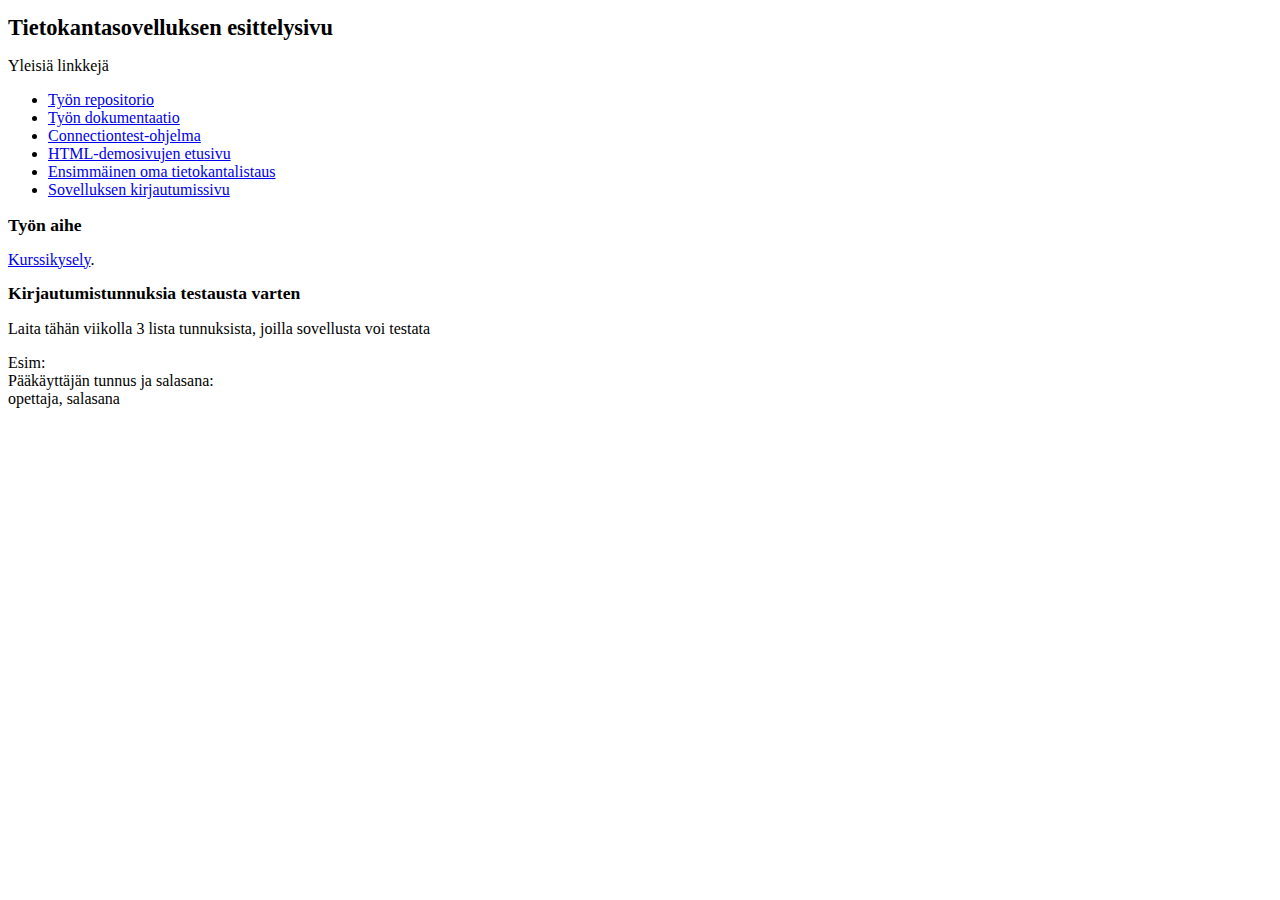
<file: esittelysivu.html>
﻿<!DOCTYPE html>
<html><head>
<meta http-equiv="content-type" content="text/html; charset=UTF-8">
    <title>Tietokantasovellus</title>
    <meta charset="utf-8">
    <style>
      h1 { font-size: 1.4em; }
      h2 { font-size: 1.1em; }
    </style>
  </head>
  <body>
    <h1>Tietokantasovelluksen esittelysivu</h1>
    <p>Yleisiä linkkejä</p>
    <ul>
      <!-- Korvaa ohessa olevat sanat GITHUBTUNNUS ja
           REPOSITORIO omilla tiedoillasi: -->
      <li><a href="https://github.com/tpheiska/TiSoHa">Työn repositorio</a></li>
      <li><a href="https://github.com/tpheiska/TiSoHa/blob/master/doc/dokumentaatio.pdf?raw=true">Työn dokumentaatio</a></li>

      <!-- Viikolla 2 voit laittaa kommentoidut linkitkin sivuille.
           Ota kommenttimerkit pois sen kielen ympäriltä, jota käytät -->

      <!-- Linkit Java-kielelle.
           Korvaa sana cstunnus omalla tktl-tunnuksellasi ja sana
           Tietokantasovellus tietokantasovelluksesi usersille
           pystytetyllä nimellä:
      -->
      <!--
      <li><a href="http://t-cstunnus.users.cs.helsinki.fi/ConnectionTest">Connectiontest-ohjelma</a></li>
      <li><a href="http://t-cstunnus.users.cs.helsinki.fi/Tietokantasovellus/html-demo/index.jsp">HTML-demosivujen etusivu</a></li>
      <li><a href="http://t-cstunnus.users.cs.helsinki.fi/Tietokantasovellus/Listaustesti">Ensimmäinen oma tietokantalistaus</a></li>
      -->
      <!-- Linkit PHP-kielelle.
           Korvaa sana cstunnus omalla tktl-tunnuksellasi ja sana
           Tietokantasovellus sen hakemiston nimellä, missä
           sovelluksesi usersin htdocs-kansiossa sijaitsee:
      -->

      <li><a href="http://tpheiska.users.cs.helsinki.fi/connectiontest.php">Connectiontest-ohjelma</a></li>
      <li><a href="http://tpheiska.users.cs.helsinki.fi/TiSoHa/html-demo/index.html">HTML-demosivujen etusivu</a></li>
      <li><a href="http://tpheiska.users.cs.helsinki.fi/TiSoHa/listaustesti.php">Ensimmäinen oma tietokantalistaus</a></li>


      <!-- Viikolla 3 laita alla kommentoitu linkki osoittamaan omaan kirjautumissivuusi. -->

      <li><a href="http://tpheiska.users.cs.helsinki.fi/TiSoHa/index.php">Sovelluksen kirjautumissivu</a></li>

    </ul>

    <h2>Työn aihe</h2>
    <a href="http://advancedkittenry.github.io/suunnittelu_ja_tyoymparisto/aiheet/Kurssikysely.html">
      Kurssikysely</a>.

    <h2>Kirjautumistunnuksia testausta varten</h2>

    <p>Laita tähän viikolla 3 lista tunnuksista, joilla sovellusta voi testata</p>
    <p>Esim:<br />
    Pääkäyttäjän tunnus ja salasana:<br /> opettaja, salasana
    </p>


</body></html>
</file>
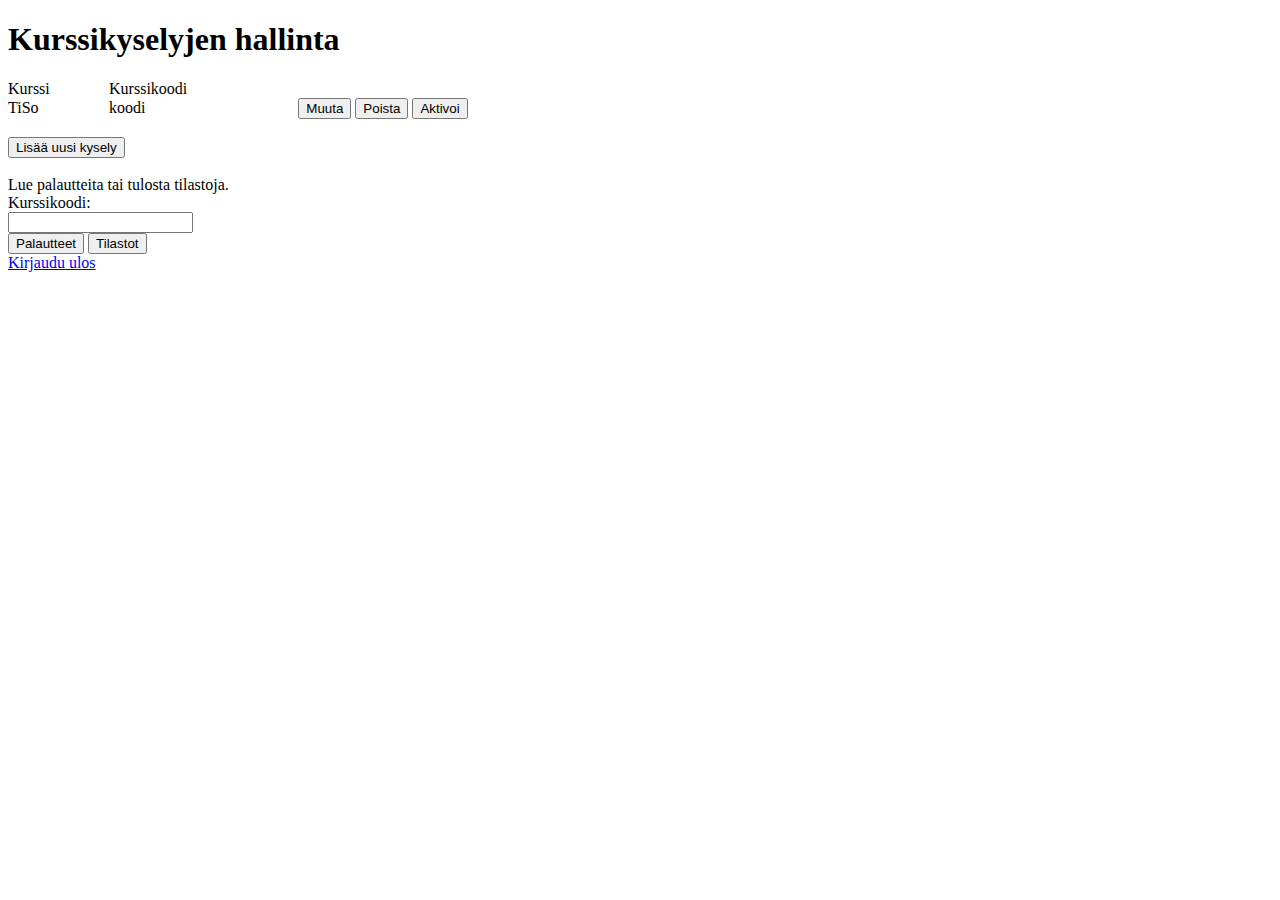
<file: html-demo/hallinta.html>
<!DOCTYPE html>
<!--
To change this license header, choose License Headers in Project Properties.
To change this template file, choose Tools | Templates
and open the template in the editor.
-->
<html>
    <head>
        <title>Kyselyjen hallinta</title>
        <meta charset="UTF-8">
        <meta name="viewport" content="width=device-width, initial-scale=1.0">
    </head>
    <body>
        <h1>Kurssikyselyjen hallinta</h1>
        <div>
            <table style="width:700px;" cellpadding="0" cellspacing="0">
                <tr>
                    <td>Kurssi</td><td>Kurssikoodi</td><td></td>
                </tr>
                <tr>
                    <td>TiSo</td><td>koodi</td>
                    <td>
                        <form>
                            <button type="submit" name="muuta" formaction="muokkaus.html" formmethod="GET">Muuta</button>
                            <button type="submit" name="poista">Poista</button>
                            <button type="submit" name="aktivoi">Aktivoi</button>
                        </form>
                    </td>
                </tr>
            </table>
        </div><br>
        <div>
            <form action="muokkaus.html" method="GET">
                <button type="submit" name="lisaakysely">Lisää uusi kysely</button>
            </form>
        </div><br>
        <div>
            Lue palautteita tai tulosta tilastoja.<br>
            Kurssikoodi:<br>
            <input type="text" name="kurssikoodi"><br>
            <button type="submit" name="palaute">Palautteet</button>
            <button type="submit" name="tilastot">Tilastot</button><br>
        </div>
        <div>
            <a href="index.html">
                <?php 
                    unset($_SESSION["kirjautunut"]);
                ?>Kirjaudu ulos
            </a>
        </div>
    </body>
</html>
</file>
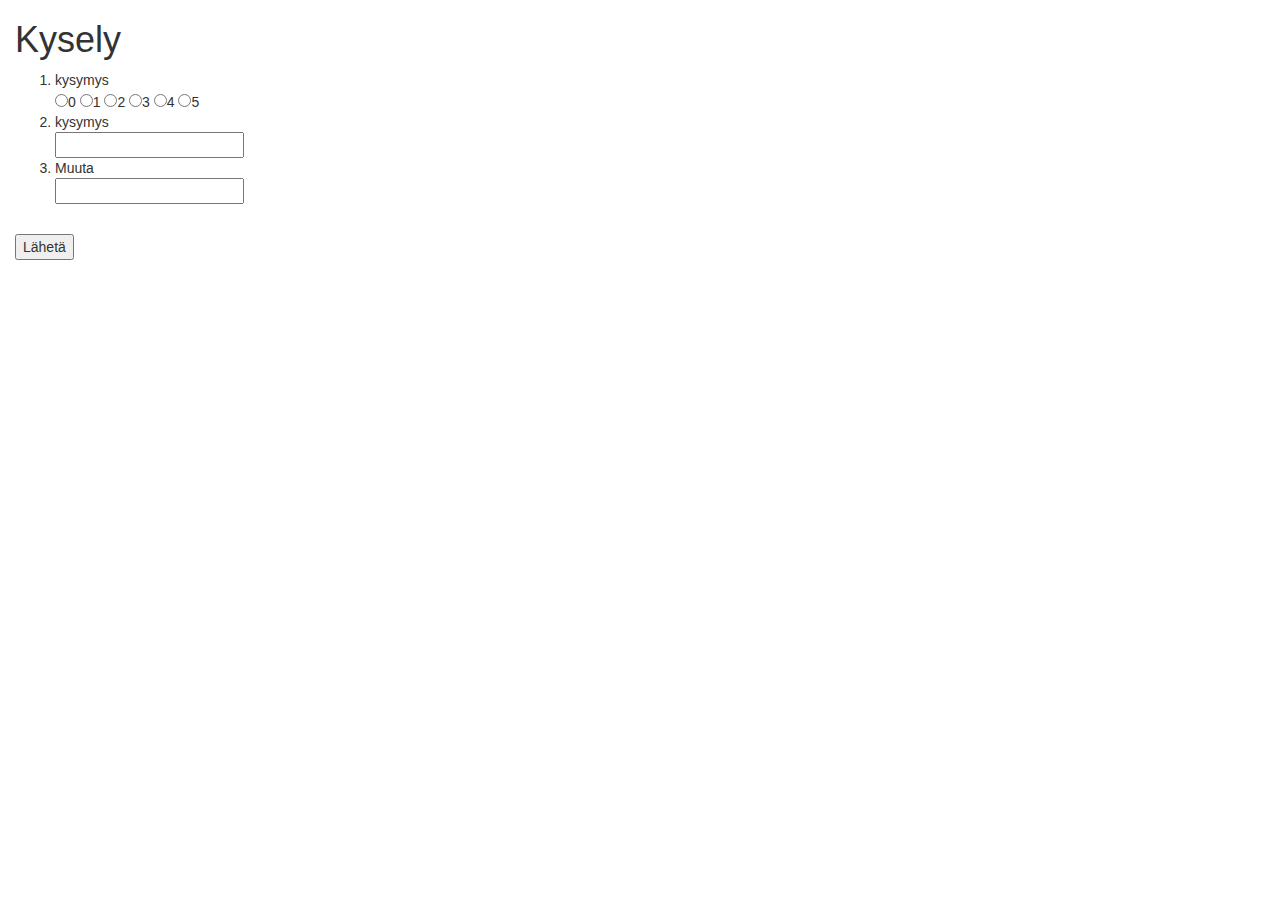
<file: html-demo/kysely.html>
<!DOCTYPE html>
<!--
To change this license header, choose License Headers in Project Properties.
To change this template file, choose Tools | Templates
and open the template in the editor.
-->
<html>
    <head>
        <title>Kysely</title>
        <meta charset="UTF-8">
        <meta name="viewport" content="width=device-width, initial-scale=1.0">
        <link href="../css/bootstrap.css" rel="stylesheet">
        <link href="../css/bootstrap-theme.css" rel="stylesheet">
        <link href="../css/main.css" rel="stylesheet">
    </head>
    <body>
        <div><h1>Kysely</h1></div>
        <div>
            <form>
                <ol>
                    <li>kysymys<br>
                        <input type="radio">0
                        <input type="radio">1
                        <input type="radio">2
                        <input type="radio">3
                        <input type="radio">4
                        <input type="radio">5<br>
                    </li>
                    <li>kysymys<br>
                        <input type="text" name="vastaus"><br>
                    </li>
                    <li>Muuta<br>
                        <input type="text" name="muuta">
                    </li>
                </ol><br>
                <button type="submit" name="laheta">Lähetä</button>
            </form>
        </div>
    </body>
</html>
</file>
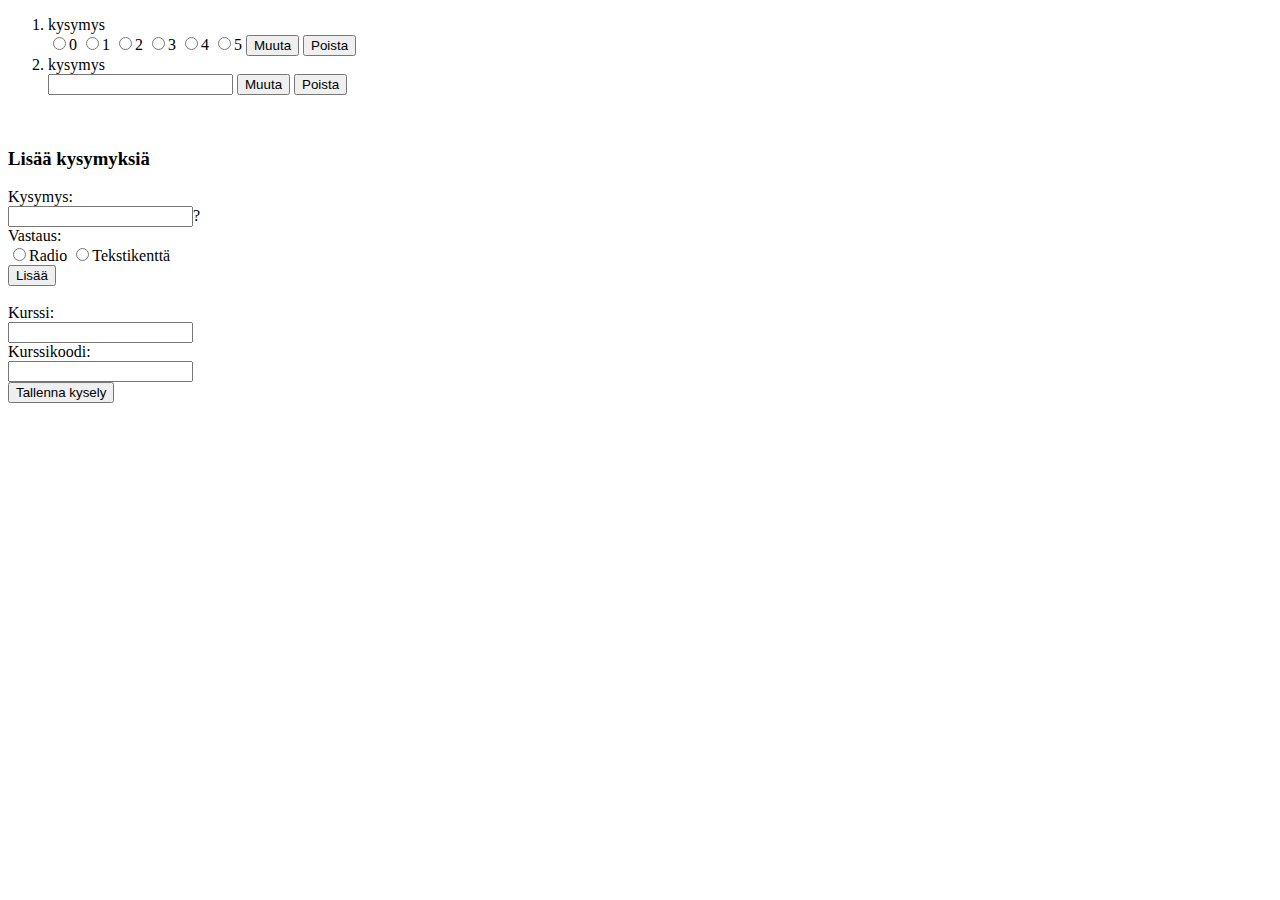
<file: html-demo/muokkaus.html>
<!DOCTYPE html>
<!--
To change this license header, choose License Headers in Project Properties.
To change this template file, choose Tools | Templates
and open the template in the editor.
-->
<html>
    <head>
        <title>Kyselyn muokkaus</title>
        <meta charset="UTF-8">
        <meta name="viewport" content="width=device-width, initial-scale=1.0">
    </head>
    <body>
        <div>
            <ol>
                <li>
                    kysymys
                    <form method="POST">
                        <input type="radio" name="kysymys">0
                        <input type="radio" name="kysymys">1
                        <input type="radio" name="kysymys">2
                        <input type="radio" name="kysymys">3
                        <input type="radio" name="kysymys">4
                        <input type="radio" name="kysymys">5
                        <button type="submit" name="muuta">Muuta</button>
                        <button type="submit" name="poista">Poista</button><br>
                    </form>
                </li>
                <li>
                    kysymys
                    <form method="POST">
                        <input type="text" name="vastaus">
                        <button type="submit" name="muuta">Muuta</button>
                        <button type="submit" name="poista">Poista</button><br>
                    </form>
                </li>
            </ol>            
        </div>
        <br>
        <div>
            <h3>Lisää kysymyksiä</h3>
            <form>
                Kysymys:<br>
                <input type="text" name="kysymys">?<br>
                Vastaus:<br>
                <input type="radio" name="vastausmuoto">Radio
                <input type="radio" name="vastausmuoto">Tekstikenttä<br>
                <button type="submit" name="lisaa">Lisää</button>
            </form>
        </div>
        <br>
        <div>
            <form method="POST">
                Kurssi:<br>
                <input type="text" name="kurssi"><br>
                Kurssikoodi:<br>
                <input type="text" name="kurssikoodi"><br>
                <button type="submit" name="tallenna">Tallenna kysely</button>
            </form>
            
        </div>
    </body>
</html>
</file>
<file: css/main.css>

</file>
